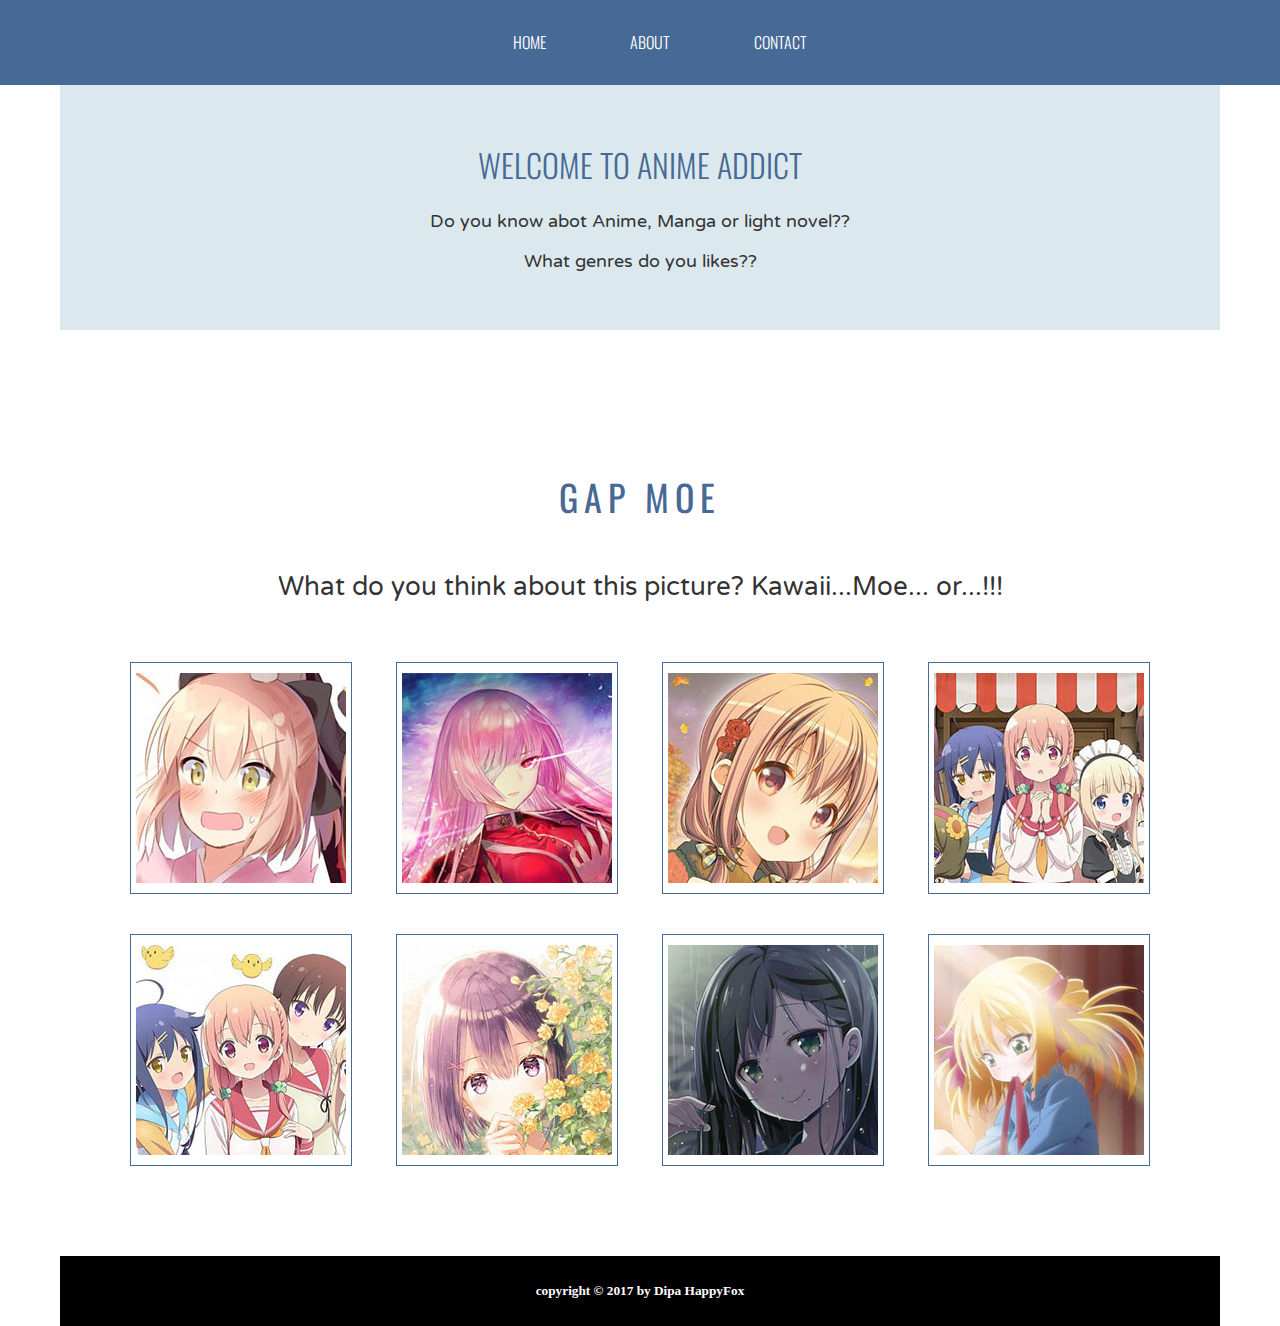
<file: index.html>
<!DOCTYPE html>
<html>
<head>
  <title>Home</title>
  <link href="https://fonts.googleapis.com/css?family=Oswald:300,700|Varela+Round" rel="stylesheet">
  <link rel="stylesheet" type="text/css" href="style.css">
</head>
<body>

  <div class="header">
    <ul>
      <a href="index.html"><li>Home</li></a>
      <a href="about me.html"><li>About</li></a>
      <a href="contact.html"><li>Contact</li></a>
     
    </ul>
  </div>
  
  <div class="welcome">
    <h1>Welcome to Anime Addict</h1>
    <p> Do you know abot Anime, Manga or light novel??</p>
    <p> What genres do you likes??</p>
  </div>

  <div class="question">
    <h4>Gap Moe</h4>
    <h2>What do you think about this picture? Kawaii...Moe... or...!!!</h2>

    <div class="answer">
    <a href="">
      <img src="img/thumbs/Fate.Grand.jpg" alt="Fate Grand Order"></a>
    </div>

    <div class="answer">
    <a href="">
      <img src="img/thumbs/Florence Nightingale.jpg" alt="Florence Nightingale"></a>
    </div>

    <div class="answer">
    <a href="">
      <img src="img/thumbs/Hinako Note.jpg" alt="Hinako"></a>
    </div>

     <div class="answer">
     <a href="">
      <img src="img/thumbs/Hinako.jpg" alt="Hinako Note"></a>
    </div>

     <div class="answer">
     <a href="">
      <img src="img/thumbs/Hinako.Note..jpg" alt="Hinako Note"></a>
    </div>

     <div class="answer">
     <a href="">
      <img src="img/thumbs/Hiten.Goane.jpg" alt="Hiten.Goane"></a>
    </div>

    <div class="answer">
    <a href="">
      <img src="img/thumbs/Natsume.jpg" alt="Natsume"></a>
    </div>

    <div class="answer">
    <a href="">
      <img src="img/thumbs/Marie.Bell.jpg" alt="Marie.Bell"></a>
    </div>
   
  </div>
<footer>
      <h5>copyright &copy; 2017  by Dipa HappyFox</h5>
    </footer>
</body>
</html>
</file>
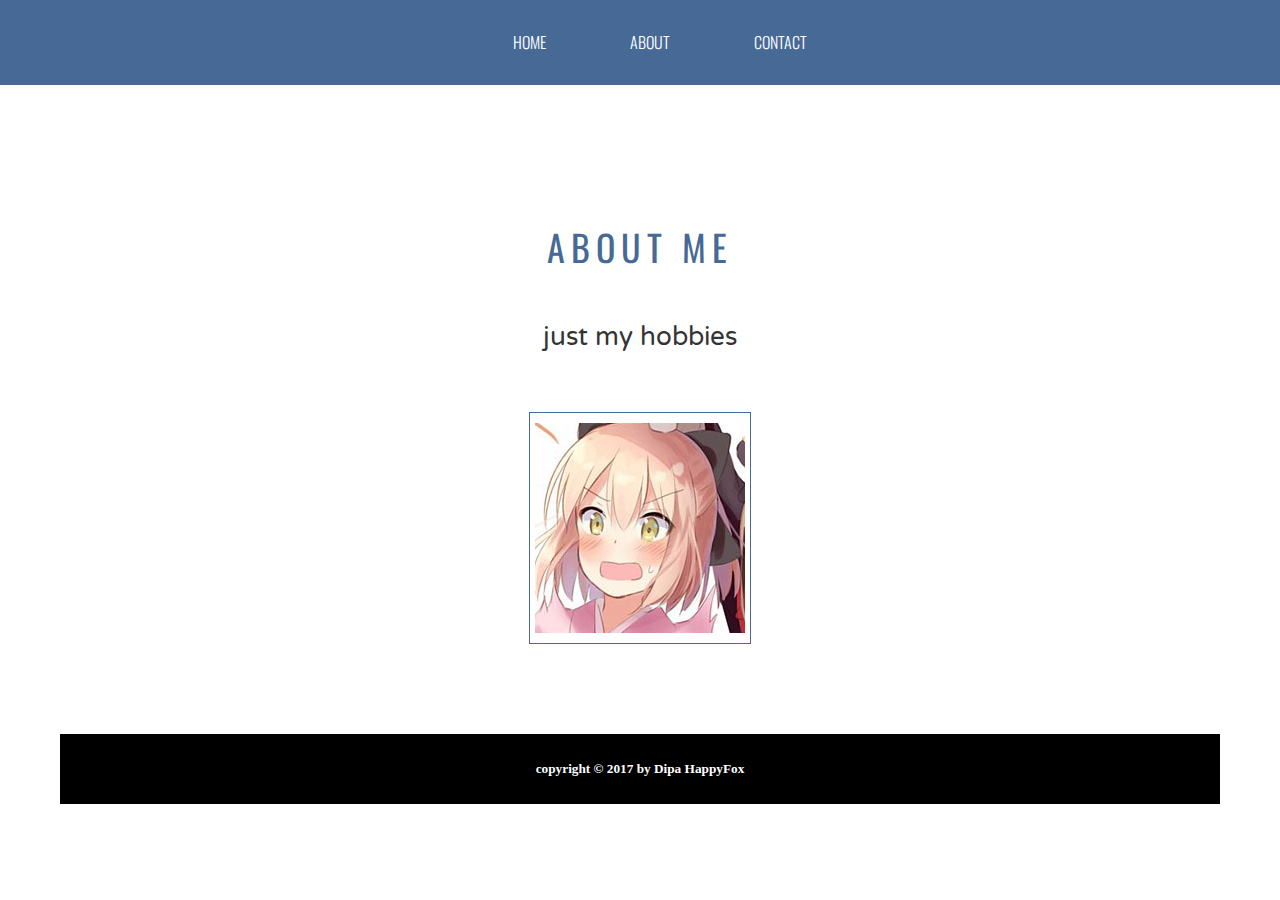
<file: about me.html>
<!DOCTYPE html>
<html>
<head>
  <title>Home</title>
  <link href="https://fonts.googleapis.com/css?family=Oswald:300,700|Varela+Round" rel="stylesheet">
  <link rel="stylesheet" type="text/css" href="style.css">
</head>
<body>

  <div class="header">
    <ul>
      <a href="index.html"><li>Home</li></a>
      <a href="about me.html"><li>About</li></a>
      <a href="contact.html"><li>Contact</li></a>
     
    </ul>
  </div>
  
  
  <div class="question">
    <h4>about me</h4>
    <h2>just my hobbies </h2>

    <div class="answer">
    <a href="">
      <img src="img/thumbs/Fate.Grand.jpg" alt="Fate Grand Order"></a>
    </div>
  
  </div>
<footer>
      <h5>copyright &copy; 2017  by Dipa HappyFox</h5>
    </footer>
</body>
</html>
</file>
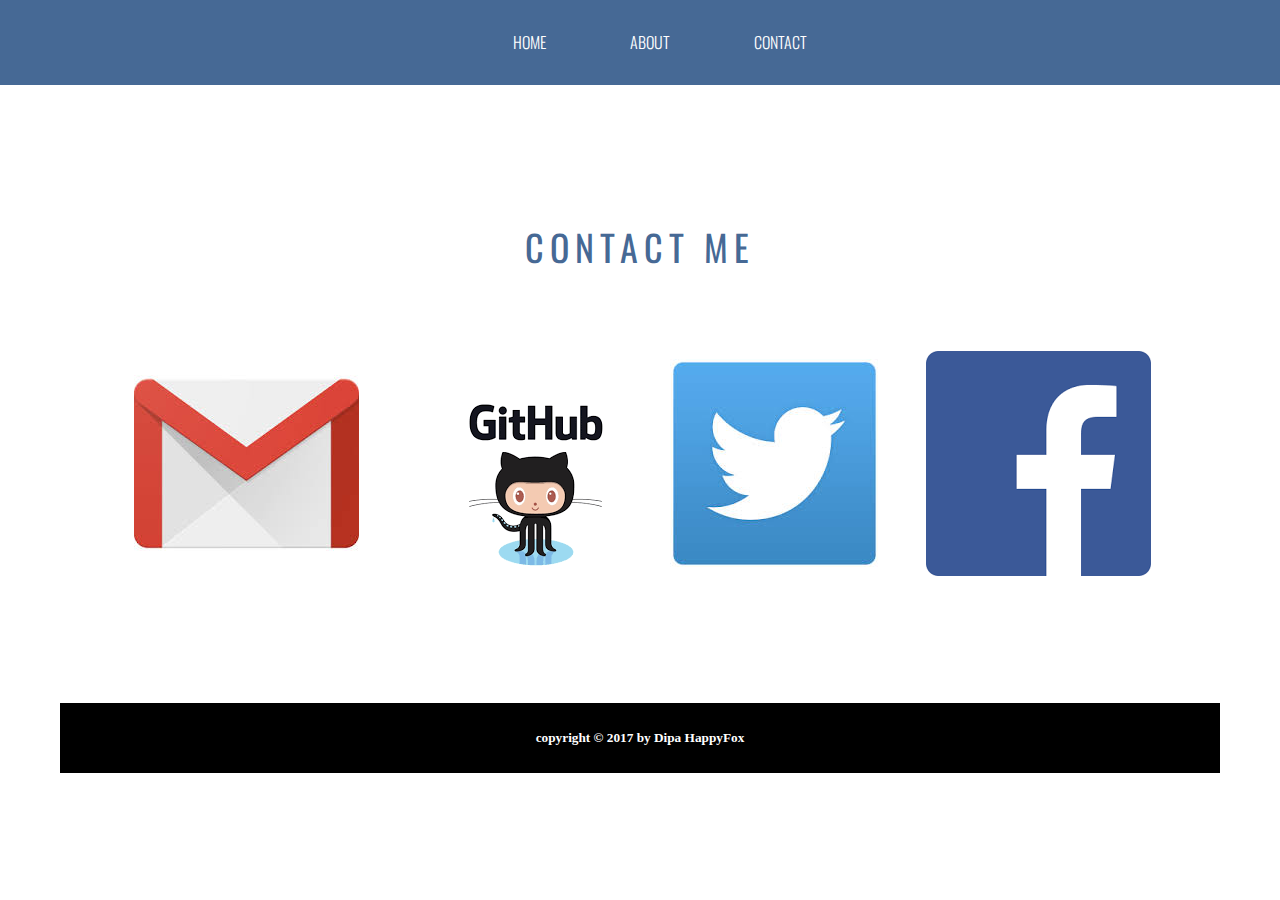
<file: contact.html>
<!DOCTYPE html>
<html>
<head>
  <title>Home</title>
  <link href="https://fonts.googleapis.com/css?family=Oswald:300,700|Varela+Round" rel="stylesheet">
  <link rel="stylesheet" type="text/css" href="style.css">
</head>
<body>

  <div class="header">
    <ul>
      <a href="index.html"><li>Home</li></a>
      <a href="about me.html"><li>About</li></a>
      <a href="contact.html"><li>Contact</li></a>
     
    </ul>
  </div>
  
  
  <div class="question">
    <h4>contact me</h4>
   
    <div class="contact">
    <a href="">
      <img src="img/thumbs/gmail.jpg" alt="gmail"></a>
    </div>
    <div class="contact">
    <a href="">
      <img src="img/thumbs/github.png" alt="github"></a>
    </div>
    <div class="contact">
    <a href="">
      <img src="img/thumbs/twitter.jpg" alt="twitter"></a>
    </div>
    <div class="contact">
    <a href="">
      <img src="img/thumbs/facebook.png" alt="facebook"></a>
    </div>
  
  </div>
<footer>
      <h5>copyright &copy; 2017  by Dipa HappyFox</h5>
    </footer>
</body>
</html>
</file>
<file: style.css>
body {
  background-color: #FFF;
  margin: 0;
  padding: 0px 60px;
}

.header {
  background-color: #466995;
  border-bottom: 1px solid #466995;
 /* overflow-y: auto;*/
  width: 100%;
  position: fixed;
  top: 0px;
  left: 0px;
  z-index: 1000; 
}

ul {
  margin: 30px auto;
  text-align: center;
}

li {
  color: #FFF;
  display: inline-block;
  font-family: 'Oswald', sans-serif;
  font-size: 16px;
  text-align: left;
  font-weight: 300;
  text-transform: uppercase;
  padding: 0 40px;
}

li:hover {
  color: #DBE9EE;
}

h1 {
  color: #466995;
  font-family: 'Oswald', sans-serif;
  font-size: 32px;
  font-weight: 300;
  text-transform: uppercase;
}

h2 {
  color: #333;
  font-family: 'Varela Round', sans-serif;
  font-size: 26px;
  font-weight: 100;
  margin: 0 auto 40px auto;
}

h4 {
  color: #466995;
  font-family: 'Oswald', sans-serif;
  font-size: 36px;
  font-weight: 400;
  letter-spacing: 6px;
  text-align: center;
  text-transform: uppercase
}

p {
  color: #333;
  font-family: 'Varela Round', sans-serif;
  font-size: 18px;
}

.welcome {
  background-color: #DBE9EE;
  box-sizing: border-box;
  padding: 40px;
  position: relative;
  left: 0;
  top: 80px;
  text-align: center;
  width: 100%;
  z-index: 999;
}

.question {
  margin: 120px auto;
  text-align: center;
  position: relative;
  top: 100px;
  
}

.answer {
  border: 1px solid #466995;
  display: inline-block;
  height: 220px;
  margin: 20px;
  padding-top: 10px;
  width: 220px;
 
}

.answer:hover {
  background: #C0D6DF;
  color: #FFF;
}
.contact{
  display: inline-block;
  height: 220px;
  margin: 20px;
  padding-top: 10px;
  width: 220px;
}
footer{
  color: #fff;
  background-color: #000;
  box-sizing: border-box;
  padding: 5px;
  position: relative;
  margin: auto;
  top: 50px;
  text-align: center;
  width: 100%;
  }
</file>
